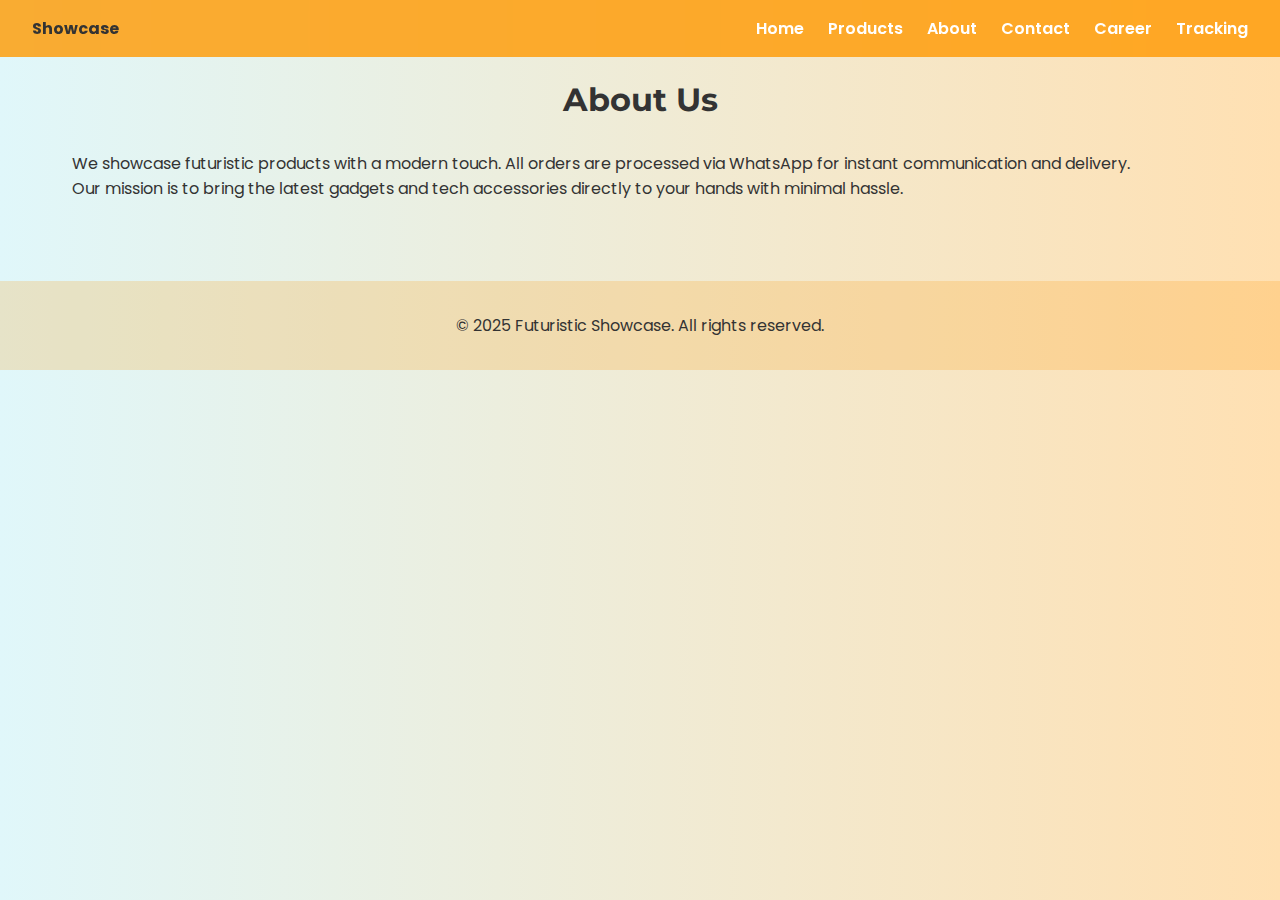
<file: about.html>
<!DOCTYPE html>
<html lang="en">
<head>
<meta charset="UTF-8">
<meta name="viewport" content="width=device-width, initial-scale=1.0">
<title>Futuristic Showcase - About</title>
<link href="https://fonts.googleapis.com/css2?family=Montserrat:wght@400;700&family=Poppins:wght@400;600&display=swap" rel="stylesheet">
<link rel="stylesheet" href="css/style.css">
</head>
<body>

<!-- Navigation -->
<nav>
    <div class="logo"><strong>Showcase</strong></div>
    <ul>
        <li><a href="index.html">Home</a></li>
        <li><a href="products.html">Products</a></li>
        <li><a href="about.html">About</a></li>
        <li><a href="contact.html">Contact</a></li>
        <li><a href="career.html">Career</a></li>
        <li><a href="tracking.html">Tracking</a></li>
    </ul>
</nav>

<section class="section" id="about">
    <h2>About Us</h2>
    <p>We showcase futuristic products with a modern touch. All orders are processed via WhatsApp for instant communication and delivery.</p>
    <p>Our mission is to bring the latest gadgets and tech accessories directly to your hands with minimal hassle.</p>
</section>

<!-- Footer -->
<footer>
    &copy; 2025 Futuristic Showcase. All rights reserved.
</footer>

</body>
</html>
</file>
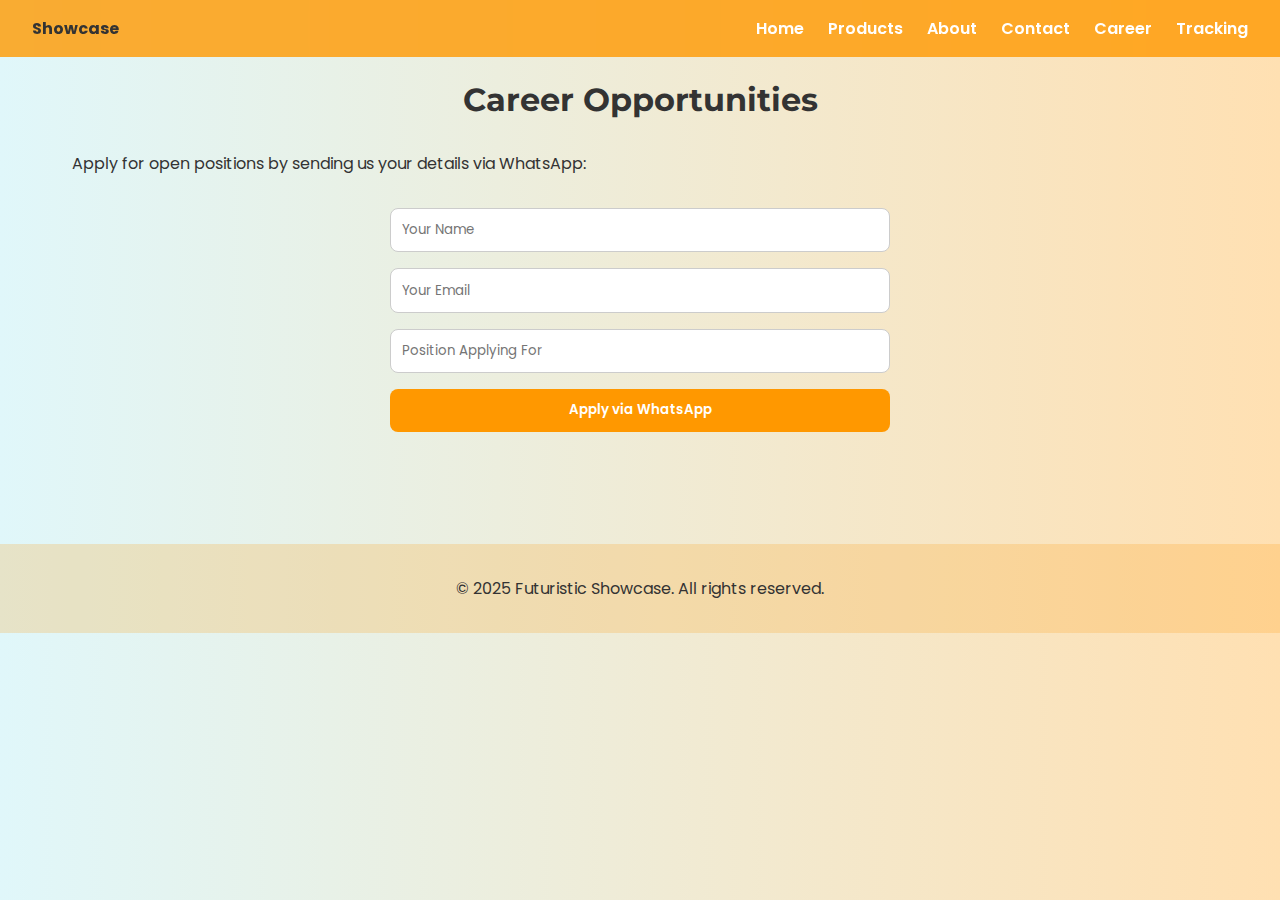
<file: career.html>
<!DOCTYPE html>
<html lang="en">
<head>
<meta charset="UTF-8">
<meta name="viewport" content="width=device-width, initial-scale=1.0">
<title>Futuristic Showcase - Career</title>
<link href="https://fonts.googleapis.com/css2?family=Montserrat:wght@400;700&family=Poppins:wght@400;600&display=swap" rel="stylesheet">
<link rel="stylesheet" href="css/style.css">
</head>
<body>

<!-- Navigation -->
<nav>
    <div class="logo"><strong>Showcase</strong></div>
    <ul>
        <li><a href="index.html">Home</a></li>
        <li><a href="products.html">Products</a></li>
        <li><a href="about.html">About</a></li>
        <li><a href="contact.html">Contact</a></li>
        <li><a href="career.html">Career</a></li>
        <li><a href="tracking.html">Tracking</a></li>
    </ul>
</nav>

<section class="section" id="career">
    <h2>Career Opportunities</h2>
    <p>Apply for open positions by sending us your details via WhatsApp:</p>
    <form onsubmit="careerSubmit(event)">
        <input type="text" id="careerName" placeholder="Your Name" required>
        <input type="email" id="careerEmail" placeholder="Your Email" required>
        <input type="text" id="careerPosition" placeholder="Position Applying For" required>
        <input type="submit" value="Apply via WhatsApp">
    </form>
</section>

<footer>
    &copy; 2025 Futuristic Showcase. All rights reserved.
</footer>

<script src="js/main.js"></script>

</body>
</html>
</file>
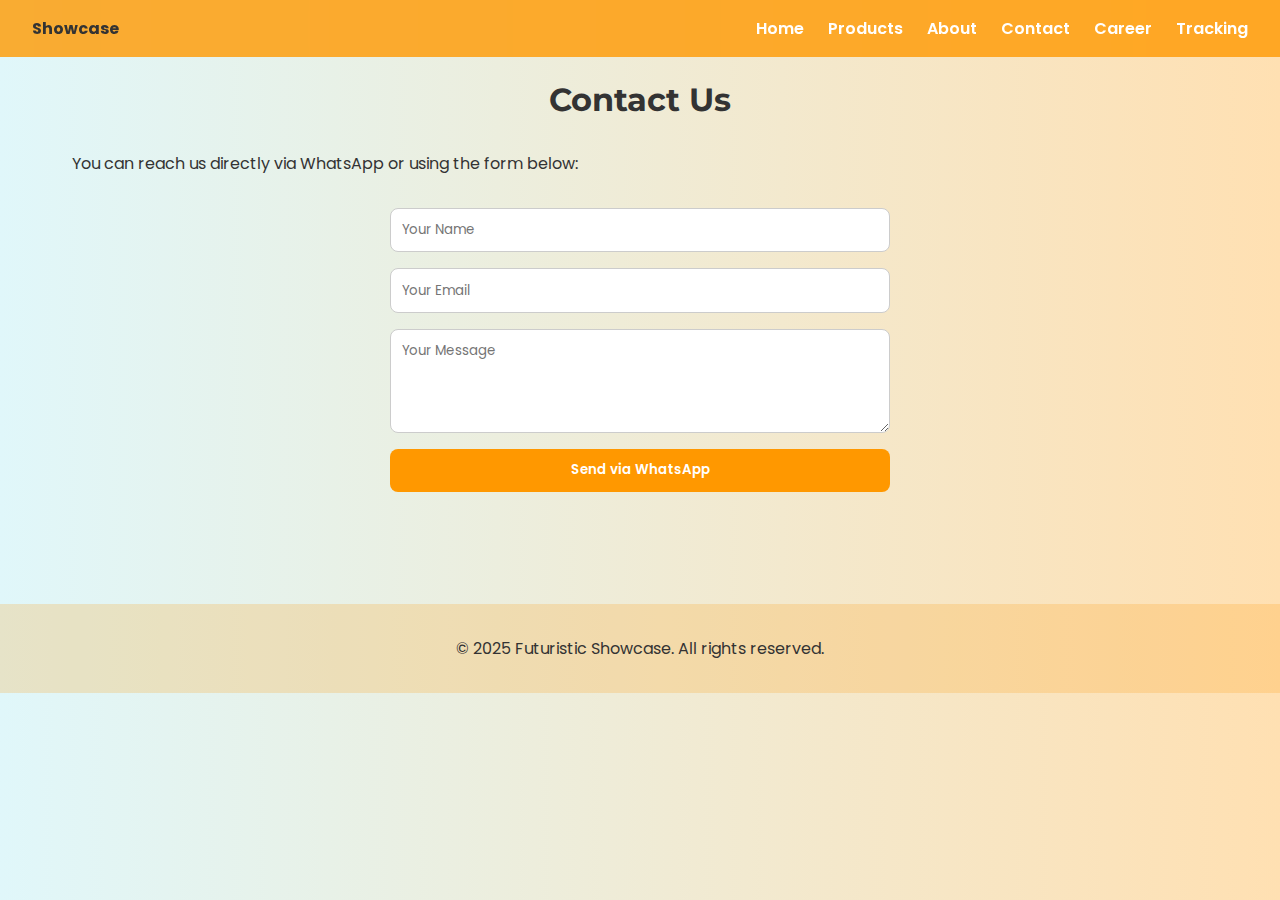
<file: contact.html>
<!DOCTYPE html>
<html lang="en">
<head>
<meta charset="UTF-8">
<meta name="viewport" content="width=device-width, initial-scale=1.0">
<title>Futuristic Showcase - Contact</title>
<link href="https://fonts.googleapis.com/css2?family=Montserrat:wght@400;700&family=Poppins:wght@400;600&display=swap" rel="stylesheet">
<link rel="stylesheet" href="css/style.css">
</head>
<body>

<!-- Navigation -->
<nav>
    <div class="logo"><strong>Showcase</strong></div>
    <ul>
        <li><a href="index.html">Home</a></li>
        <li><a href="products.html">Products</a></li>
        <li><a href="about.html">About</a></li>
        <li><a href="contact.html">Contact</a></li>
        <li><a href="career.html">Career</a></li>
        <li><a href="tracking.html">Tracking</a></li>
    </ul>
</nav>

<section class="section" id="contact">
    <h2>Contact Us</h2>
    <p>You can reach us directly via WhatsApp or using the form below:</p>
    <form onsubmit="contactSubmit(event)">
        <input type="text" id="contactName" placeholder="Your Name" required>
        <input type="email" id="contactEmail" placeholder="Your Email" required>
        <textarea id="contactMessage" placeholder="Your Message" rows="4" required></textarea>
        <input type="submit" value="Send via WhatsApp">
    </form>
</section>

<footer>
    &copy; 2025 Futuristic Showcase. All rights reserved.
</footer>

<script src="js/main.js"></script>

</body>
</html>
</file>
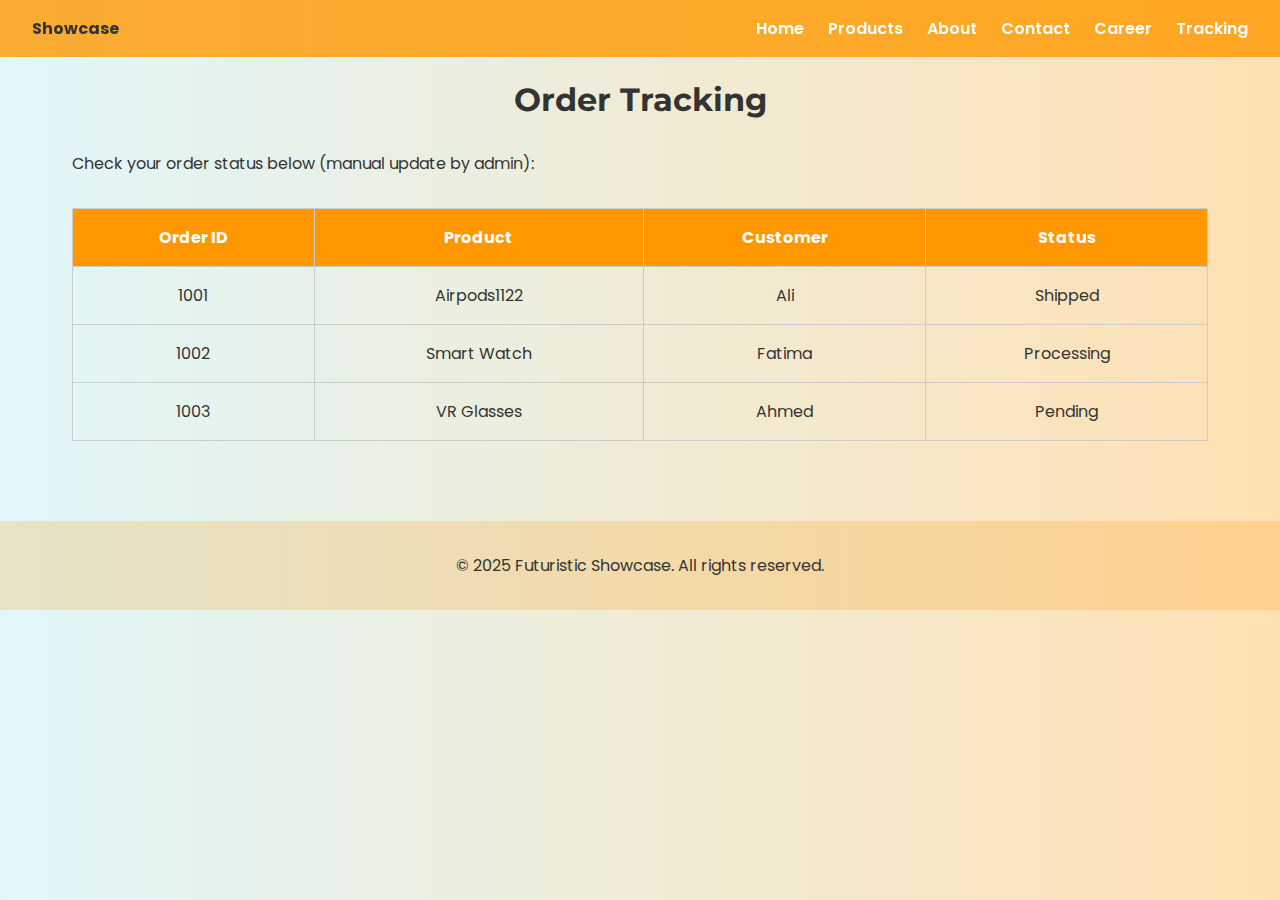
<file: tracking.html>
<!DOCTYPE html>
<html lang="en">
<head>
<meta charset="UTF-8">
<meta name="viewport" content="width=device-width, initial-scale=1.0">
<title>Futuristic Showcase - Tracking</title>
<link href="https://fonts.googleapis.com/css2?family=Montserrat:wght@400;700&family=Poppins:wght@400;600&display=swap" rel="stylesheet">
<link rel="stylesheet" href="css/style.css">
</head>
<body>

<!-- Navigation -->
<nav>
    <div class="logo"><strong>Showcase</strong></div>
    <ul>
        <li><a href="index.html">Home</a></li>
        <li><a href="products.html">Products</a></li>
        <li><a href="about.html">About</a></li>
        <li><a href="contact.html">Contact</a></li>
        <li><a href="career.html">Career</a></li>
        <li><a href="tracking.html">Tracking</a></li>
    </ul>
</nav>

<section class="section" id="tracking">
    <h2>Order Tracking</h2>
    <p>Check your order status below (manual update by admin):</p>
    <table>
        <thead>
            <tr>
                <th>Order ID</th>
                <th>Product</th>
                <th>Customer</th>
                <th>Status</th>
            </tr>
        </thead>
        <tbody id="trackingTable">
            <tr>
                <td>1001</td>
                <td>Airpods1122</td>
                <td>Ali</td>
                <td>Shipped</td>
            </tr>
            <tr>
                <td>1002</td>
                <td>Smart Watch</td>
                <td>Fatima</td>
                <td>Processing</td>
            </tr>
            <tr>
                <td>1003</td>
                <td>VR Glasses</td>
                <td>Ahmed</td>
                <td>Pending</td>
            </tr>
        </tbody>
    </table>
</section>

<footer>
    &copy; 2025 Futuristic Showcase. All rights reserved.
</footer>

</body>
</html>
</file>
<file: css/style.css>
/* --- Global Styles --- */
* { margin:0; padding:0; box-sizing:border-box; font-family:'Poppins', sans-serif;}
body { background: linear-gradient(to right, #e0f7fa, #ffe0b2); color:#333; scroll-behavior:smooth;}
h1,h2,h3 { font-family:'Montserrat', sans-serif;}
a { text-decoration:none; color:inherit;}
button { cursor:pointer; }

/* --- Navigation --- */
nav { position: fixed; top:0; left:0; width:100%; background: rgba(255,152,0,0.8); backdrop-filter: blur(5px); padding: 1rem 2rem; display:flex; justify-content: space-between; align-items:center; z-index: 100;}
nav ul { display:flex; list-style:none; }
nav ul li { margin-left: 1.5rem; }
nav ul li a { color:#fff; font-weight:600; }
nav ul li a:hover { text-decoration: underline; }

/* --- Hero Section --- */
.hero { height:100vh; display:flex; flex-direction: column; justify-content:center; align-items:center; text-align:center; background: linear-gradient(135deg, #ffcc80, #80deea);}
.hero h1 { font-size:3rem; margin-bottom:1rem; }
.hero p { font-size:1.2rem; margin-bottom:2rem; }
.hero button { padding: 0.7rem 1.5rem; background:#ff9800; border:none; border-radius:8px; color:white; font-weight:600; transition:0.3s; }
.hero button:hover { background:#fb8c00; }

/* --- Sections --- */
.section { padding:5rem 2rem; max-width:1200px; margin:0 auto; }
.section h2 { text-align:center; margin-bottom:2rem; font-size:2rem; }

/* --- Products --- */
.products { display:grid; grid-template-columns:repeat(auto-fit,minmax(220px,1fr)); gap:1.5rem; }
.product-card { background: rgba(255,255,255,0.8); border-radius:15px; padding:1.5rem; text-align:center; transition:transform 0.3s, box-shadow 0.3s; backdrop-filter:blur(8px); }
.product-card:hover { transform: translateY(-10px); box-shadow:0 15px 25px rgba(0,0,0,0.2); }
.product-card img { max-width:100%; border-radius:10px; }
.product-card h3 { margin:1rem 0 0.5rem 0; }
.product-card p { margin-bottom:0.8rem; }
.btn-buy { background:#ff9800; color:white; border:none; padding:0.7rem 1rem; border-radius:8px; margin:0.3rem; font-weight:600; transition:0.3s; }
.btn-buy:hover { background:#fb8c00; }
.btn-cart { background:#29b6f6; color:white; }

/* --- Filters --- */
.filters { margin-bottom:2rem; display:flex; flex-wrap:wrap; gap:1rem; justify-content:center; }
.filters button { padding:0.5rem 1rem; border:none; border-radius:8px; background:#ffcc80; font-weight:600; transition:0.3s; }
.filters button:hover { background:#ffb74d; }

/* --- Forms --- */
form { max-width:500px; margin:2rem auto; display:flex; flex-direction:column; gap:1rem; }
input, textarea { padding:0.7rem; border-radius:8px; border:1px solid #ccc; }
input[type="submit"] { background:#ff9800; color:white; border:none; font-weight:600; transition:0.3s; cursor:pointer; }
input[type="submit"]:hover { background:#fb8c00; }

/* --- Tracking Table --- */
table { width:100%; border-collapse:collapse; margin-top:2rem; }
th, td { padding:1rem; border:1px solid #ccc; text-align:center; }
th { background:#ff9800; color:white; }

/* --- Footer --- */
footer { padding:2rem; text-align:center; background: rgba(255,152,0,0.2); }

/* --- Cart Button --- */
.cart { position:fixed; top:80px; right:20px; background:rgba(255,152,0,0.8); color:white; padding:0.8rem 1rem; border-radius:50px; cursor:pointer; font-weight:bold; z-index:100;}
</file>
